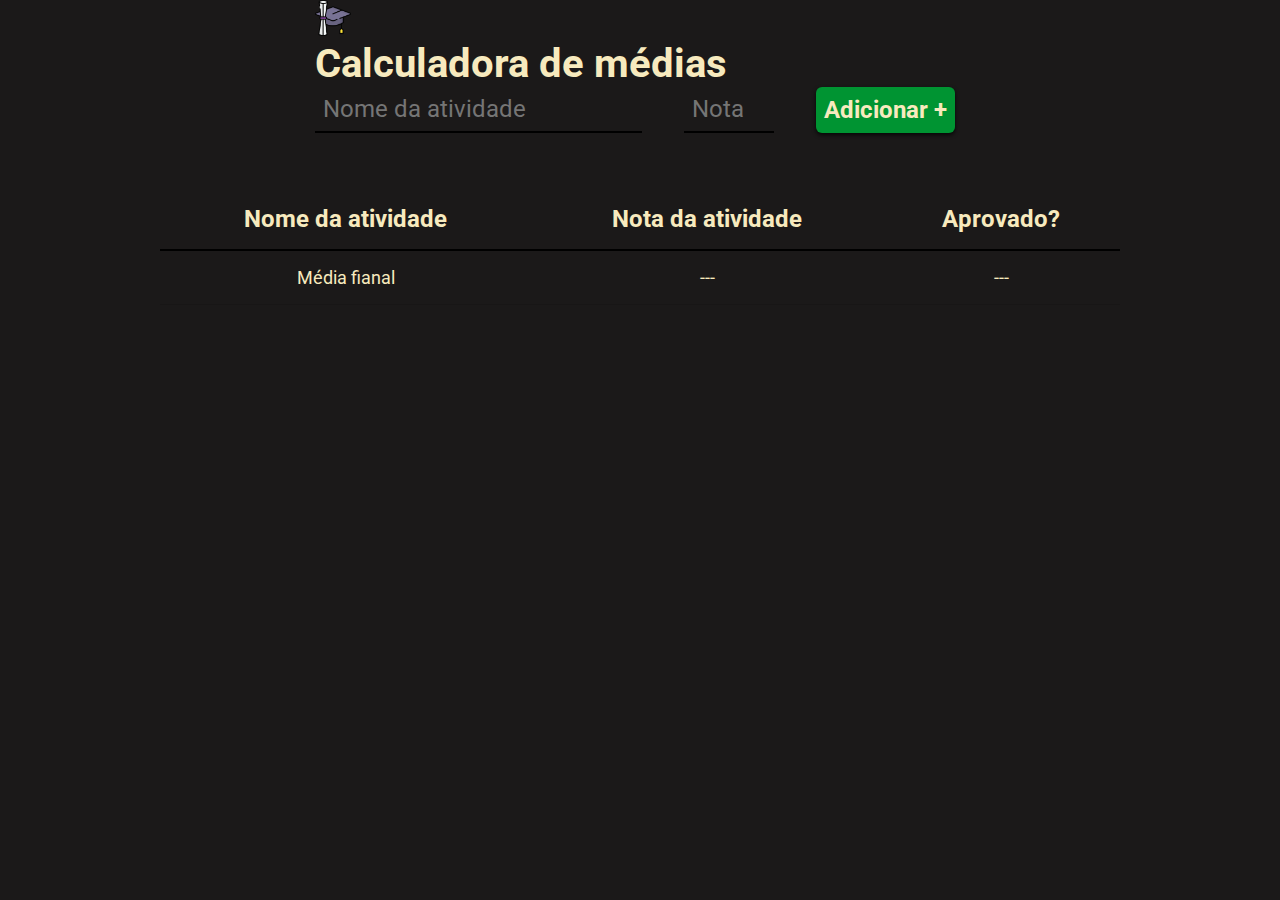
<file: index.html>
<!DOCTYPE html>
<html lang="pt-br">
<head>
    <meta charset="UTF-8">
    <meta http-equiv="X-UA-Compatible" content="IE=edge">
    <meta name="viewport" content="width=device-width, initial-scale=1.0">
    <title>Calculadoras de médias</title>
    <link rel="preconnect" href="https://fonts.googleapis.com">
    <link rel="preconnect" href="https://fonts.gstatic.com" crossorigin>
    <link href="https://fonts.googleapis.com/css2?family=Roboto:wght@400;700&display=swap" rel="stylesheet">
    <link rel="stylesheet" href="https://cdnjs.cloudflare.com/ajax/libs/font-awesome/5.15.3/css/all.min.css" integrity="sha384-e4e2T2KlZbVdRoKGVCsxB3Ua7z9QrBf5Gcau5i/yDpvnD7Uh6lTK+4N5Iyz9HUCw" crossorigin="anonymous">
    <link rel="stylesheet" href="./main.css">
</head>
<body>
    <div class="container">
        <div class="center">
            <header>
            
            
                <img src="./images/logo.png" alt="capelo e diploma">
                <h1>Calculadora de médias</h1>
            </header>
            <form id="form-atividade">
                <input type="text" id="nome-atividade" required placeholder="Nome da atividade" />
                <input type="number" id="nota-atividade" required placeholder="Nota" min="0" max="10" />
                <button type="submit">Adicionar +</button>
            </form>
        </div>
        <table cellspacing="0">
            <thead>
                <tr>
                    <th>
                        Nome da atividade
                    </th>
                    <th>Nota da atividade</th>
                    <th>Aprovado?</th>
                </tr>
            </thead>
            <tbody>
            </tbody>
            <tfoot>
                <tr>
                    <td>Média fianal</td>
                    <td id="media-final-valor">---</td>
                    <td id="media-final-resultado">---</td>
                </tr>
            </tfoot>
        </table>
    </div>
    <script src="./main.js"></script>
</body>
</html>
</file>
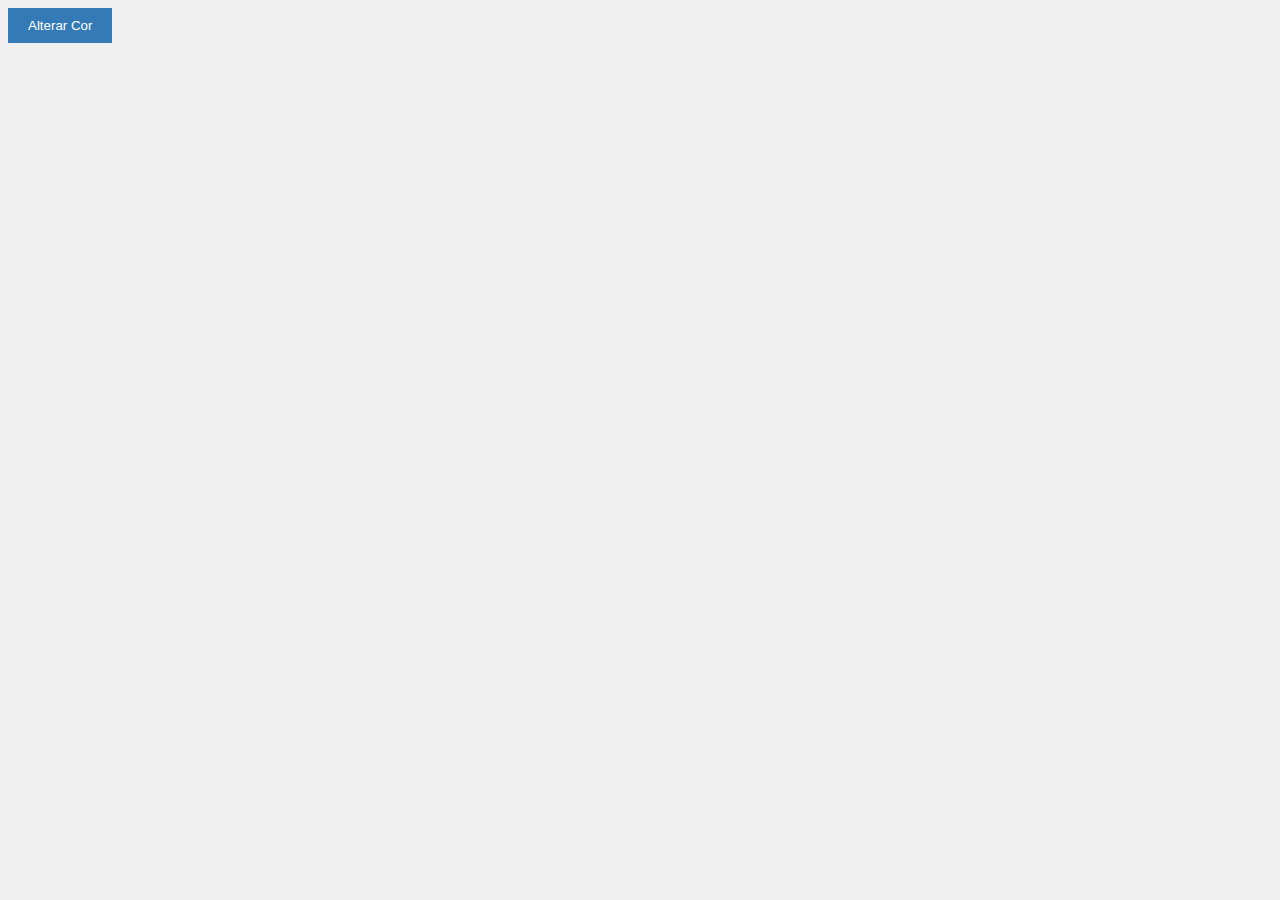
<file: test/index.html>
<!DOCTYPE html>
<html>
<head>
  <title>Alterar Cor do Body</title>
  <style>
    body {
      background-color: #f0f0f0;
    }
    .btn {
      padding: 10px 20px;
      background-color: #337ab7;
      color: #fff;
      border: none;
      cursor: pointer;
    }
  </style>
</head>
<body>
  <button class="btn" onclick="alterarCor()">Alterar Cor</button>

  <script>
    var corOriginal = document.body.style.backgroundColor;
    var corAlterada = "#ff0000";
    var botaoClicado = false;

    function alterarCor() {
      if (botaoClicado) {
        document.body.style.backgroundColor = corOriginal;
        botaoClicado = false;
      } else {
        document.body.style.backgroundColor = corAlterada;
        botaoClicado = true;
      }
    }
  </script>
</body>
</html>
</file>
<file: main.css>
* {
    margin: 0;
    padding: 0;
    box-sizing: border-box;
    font-family: 'Roboto', sans-serif;
}

body {
    background-color: #1b1919;
    transition: background-color 0.3s ease;
}

.cor-alternativa {
    background-color: #635d52;
    color: #2222;
}


.center {
    max-width: 650px;
    margin: 0 auto;
}

header img {
    height: 36px;
    margin-right: 16px;
}

header h1 {
    font-size: 40px;
    font-weight: bold;
    color: #f7eabe;
}

.container {
    max-width: 960px;
    width: 100%;
    margin: 0 auto;
    color: #f7eabe;
}

form {
    display: flex;
    max-width: 640px;
    width: 100%;
    justify-content: space-between;
    margin-bottom: 56px;
}

form input {
    font-size: 24px;
    background-color: transparent;
    border: none;
    border-bottom: 2px solid #000;
    padding: 8px;
    color: #fdf2cf;
}

form button {
    background-color: #009432;
    color: #f7eabe;
    font-size: 24px;
    font-weight: bold;
    border: none;
    cursor: pointer;
    padding: 8px;
    box-shadow: 0px 2px 4px rgba(0, 0, 0, 0.8);
}

button {
    border-radius: 6px;
}

button:hover {
    background-color: #047d2c;
}

table {
    width: 100%;
}

table th {
    border-bottom: 2px solid #000;
    padding: 16px;
    font-size: 24px;
    font-weight: bold;
}

table td {
    padding: 16px 0;
    text-align: center;
    font-size: 18px;
    border-bottom: 1px solid rgba(0, 0, 0, 0.1);
}

table td img {
    height: 30px;
}

.resultado {
    padding: 8px;
    font-weight: bold;
    color: #fff;
    background-color: #000;
    border-radius: 3px;
}

.aprovado {
    background-color: #009432;
    color: #f7eabe;
}

.reprovado {
    background-color: red;
    color: #f7eabe;
}

/* ####################################### */


@media screen and (max-width: 767px) {
    .container {
        width: 90%;
    }

    header img {
        height: 80px;
        margin-right: 16px;
    }

    form {
        display: block;
        text-align: center;
    }

    button {
        margin: 12px 0 0 74px;
    }

    
    table th {
        font-size: 18px;
    }
}

@media screen and (min-width: 768px) and (max-width: 1023px) {
    .container {
        width: 80%;
    }
}
</file>
